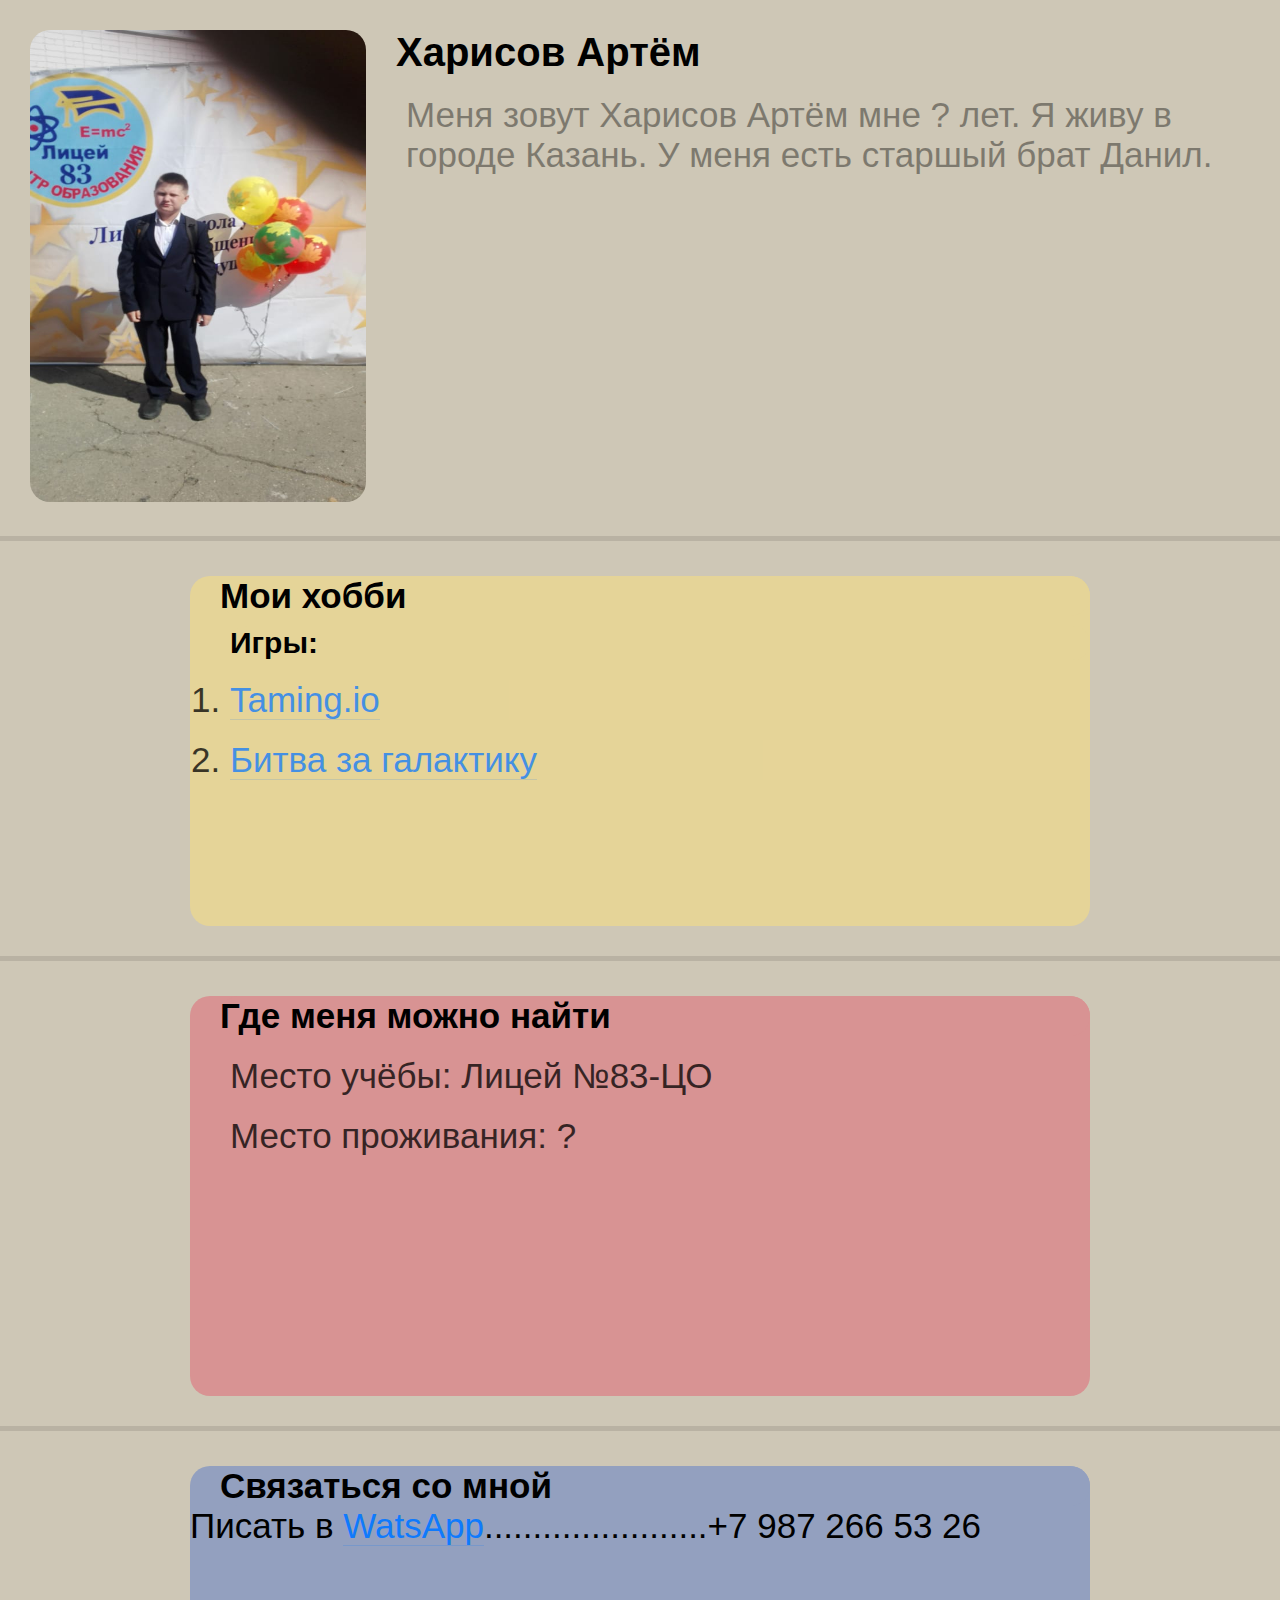
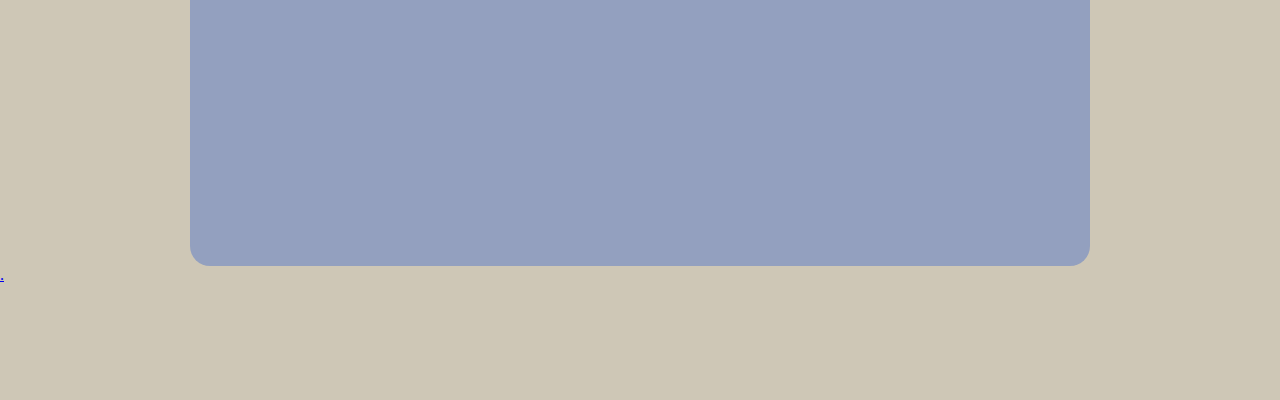
<file: index.html>
<!DOCTYPE html>
<html lang="en">
<head>
    <meta charset="UTF-8">
    <link href="styles.css" rel = "stylesheet"/>
    <title>Артём</title>
</head>
<body>
    <div class="one">
    <div class="Photo">
        <img src="me.jpg">
    </div>
    <div class="name">
        <h2>Харисов Артём</h2>
        <div class="me">
            <p>Меня зовут Харисов Артём мне ? лет. Я живу в городе Казань. У меня есть старшый брат Данил.</p>
        </div>
    </div>
    </div>
<div class="line"></div>
    <div class="two">
        
        <h2>Мои хобби</h2>
        <h3>Игры:</h3>
        <ol>
            <li><a href="https://taming.io/">Taming.io</a></li>
            <li><a href="https://battleforthegalaxy.com/ru/">Битва за галактику</a></li>
        </ol>    
    </div>
    <div class="line"></div>
<div class="tree">
    <h2>Где меня можно найти</h2>
    <p>Место учёбы: Лицей №83-ЦО</p>
    <p>Место проживания: ?</p>
</div>
<div class="line"></div>
<div class="four">

    <h2>Связаться со мной</h2>
    <div class="row">
    <p>Писать в <a href="https://www.whatsapp.com/?lang=ru">WatsApp</a>.......................+7 987 266 53 26</p>
    </div>
</div>
<div class="sicret">
    <a href="sicret.html">.</a>
</div>
</body>
</html>
</file>
<file: styles.css>
*{padding: 0; margin: 0; background-color: #CEC7B6;}
@import url('https://fonts.googleapis.com/css2?family=Roboto:ital,wght@1,300;1,500&family=Source+Sans+Pro:wght@600&display=swap');
body{
    height: 2000px;
}
.line{
    width: 100%;
    height: 5px;
    opacity: 10%;
    margin-top: 30px;
    background-color: #000;
}

.Photo img{
    width: 336px;
    height: 472px;
    border-radius: 20px;
    margin-left: 30px;
    margin-top: 30px;
}
.one{
    display: flex;
}
.name h2{
    font-family: 'Roboto', sans-serif;
    font-family: 'Source Sans Pro', sans-serif;
font-size: 40px;
margin-top: 30px;
margin-left: 30px;
text-decoration: none;
}
.me p{
    font-family: 'Roboto', sans-serif;
    font-family: 'Source Sans Pro', sans-serif;
    font-size: 35px;
    opacity: 39%;
    text-decoration: none;
    margin-left: 40px;
    margin-top: 20px;
}
.me{
    margin-top: 20px;
}
.two h3{
    background-color: #E5D498;
    border-radius: 20px;
    text-decoration: none;
    font-family: 'Roboto', sans-serif;
    font-family: 'Source Sans Pro', sans-serif;
    font-size: 30px;
    margin-left: 40px;
    margin-top: 10px;
}
.two{
    background-color: #E5D498;
    border-radius: 20px;
    width: 900px;
    height: 350px;
    margin-left: auto;
    margin-right: auto;
    margin-top: 30px;
}
.two h2{
    background-color: #E5D498;
    border-radius: 20px;
    text-decoration: none;
    font-family: 'Roboto', sans-serif;
    font-family: 'Source Sans Pro', sans-serif;
    font-size: 35px;
    margin-left: 30px;
    margin-top: 35px;
}
.two ol{
   background-color: #E5D498;
   text-decoration: none;
}
.two li{
    background-color: #E5D498;
    font-family: 'Roboto', sans-serif;
    font-family: 'Source Sans Pro', sans-serif;
    font-size: 35px;
    opacity: 75%;
    text-decoration: none;
    margin-left: 40px;
    margin-top: 20px;
}
.tree{
    background-color: #D89393;
    border-radius: 20px;
    width: 900px;
    height: 400px;
    margin-left: auto;
    margin-right: auto;
    margin-top: 30px;
}
.tree h2{
    background-color: #D89393;
    border-radius: 20px;
    text-decoration: none;
    font-family: 'Roboto', sans-serif;
    font-family: 'Source Sans Pro', sans-serif;
    font-size: 35px;
    margin-left: 30px;
    margin-top: 35px;
}
.tree p{
    background-color: #D89393;
    font-family: 'Roboto', sans-serif;
    font-family: 'Source Sans Pro', sans-serif;
    font-size: 35px;
    opacity: 75%;
    text-decoration: none;
    margin-left: 40px;
    margin-top: 20px;
}
.four{
    background-color: #93A0BF;
    border-radius: 20px;
    width: 900px;
    height: 400px;
    margin-left: auto;
    margin-right: auto;
    margin-top: 30px;
}
.four h2{
    background-color: #93A0BF;
    border-radius: 20px;
    text-decoration: none;
    font-family: 'Roboto', sans-serif;
    font-family: 'Source Sans Pro', sans-serif;
    font-size: 35px;
    margin-left: 30px;
    margin-top: 35px;
}
.four p{
    background-color: #93A0BF;
    font-family: 'Roboto', sans-serif;
    font-family: 'Source Sans Pro', sans-serif;
    font-size: 35px;
    margin-left: auto;
    text-decoration: none;
width: 900px;
}

.row{
    display: flex;
}
.four a {
    text-decoration: none;
    color: #0f7afc;
    border-bottom: 1px solid;
    border-bottom-color: rgba(15, 122, 252, 0.2);
    background-color: #93A0BF;
  }
  .four a:hover {
    text-decoration: none;
    color: #cf0000;
    border-bottom-color: rgba(208, 64, 0, 0.2);
  }
  .four a:visited {
    text-decoration: none;
    color: #3f3f3f;
    border-bottom-color: rgba(128, 0, 128, 0.2);
  }

  .two a {
    text-decoration: none;
    color: #0f7afc;
    border-bottom: 1px solid;
    border-bottom-color: rgba(15, 122, 252, 0.2);
    background-color: #E5D498;
  }
  .two a:hover {
    text-decoration: none;
    color: #cf0000;
    border-bottom-color: rgba(208, 64, 0, 0.2);
  }
  .two a:visited {
    text-decoration: none;
    color: #3f3f3f;
    border-bottom-color: rgba(128, 0, 128, 0.2);
  }
  .sicret{
      background-color: #CEC7B6;
  }
</file>
